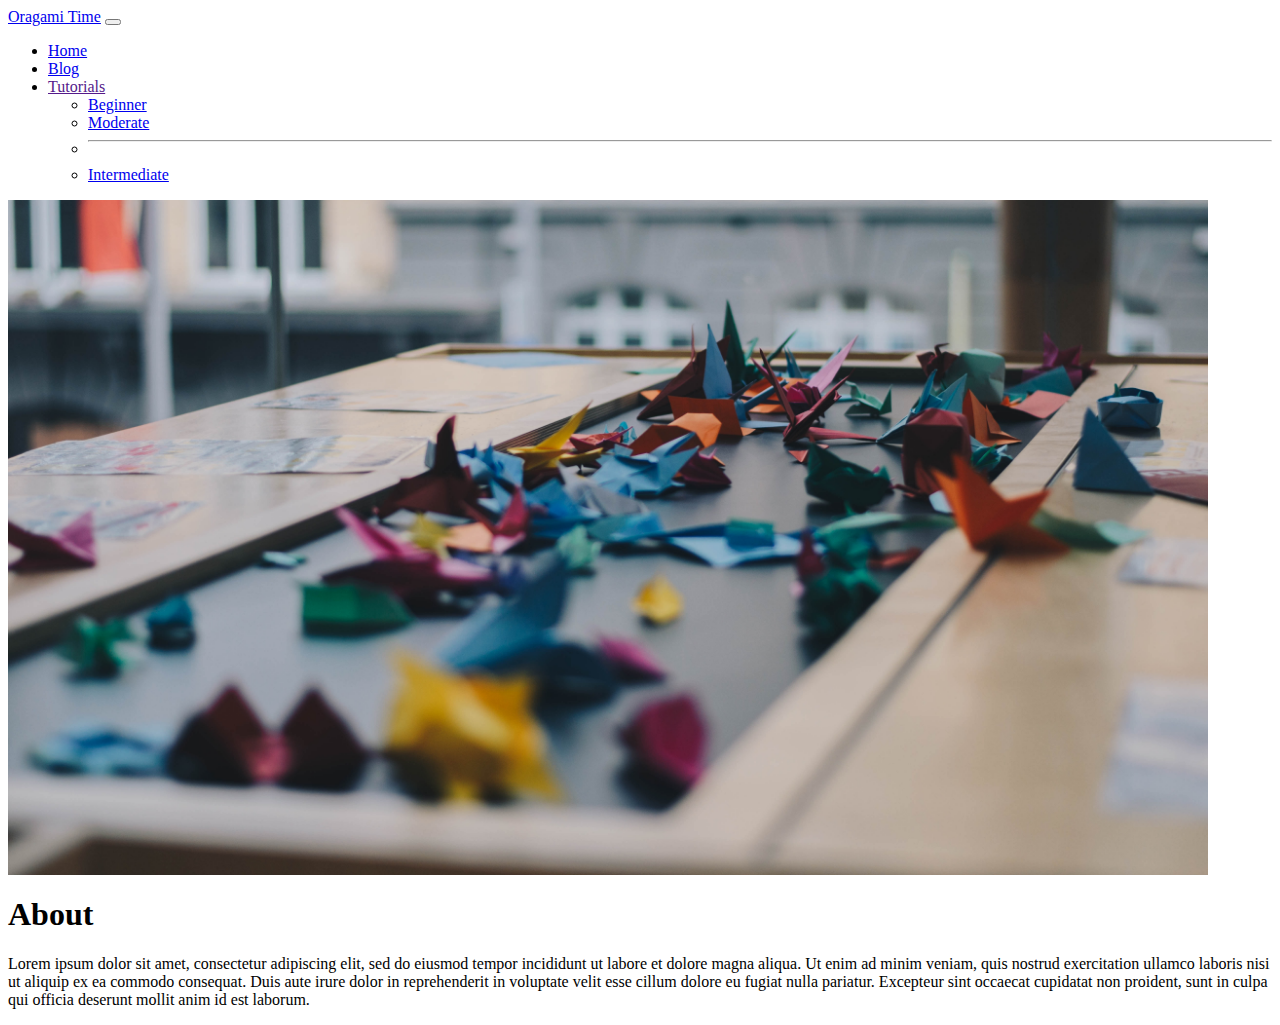
<file: Index.html>
<!DOCTYPE html/>
<html>

<head>
    <Title>Hobby Blog</Title>
    <meta http-equiv="Content-Type" content="text/html;charset=UTF-8">
    <link rel="stylesheet" href="../CSS/Style.css">
    <link rel="stylesheet" href="https://use.fontawesome.com/releases/v5.15.2/css/all.css"
        integrity="sha384-vSIIfh2YWi9wW0r9iZe7RJPrKwp6bG+s9QZMoITbCckVJqGCCRhc+ccxNcdpHuYu" crossorigin="anonymous">
    <link href="https://cdn.jsdelivr.net/npm/bootstrap@5.0.0-beta1/dist/css/bootstrap.min.css" rel="stylesheet"
        integrity="sha384-giJF6kkoqNQ00vy+HMDP7azOuL0xtbfIcaT9wjKHr8RbDVddVHyTfAAsrekwKmP1" crossorigin="anonymous">
</head>

<body>
    <!--nav bar-->
    <header>
        <nav class="navbar navbar-expand-lg navbar-dark bg-dark">
            <div class="container-fluid">
                <a class="navbar-brand" href="Index.html"><i class="fab fa-pushed"></i>Oragami Time</a>
                <button class="navbar-toggler" type="button" data-bs-toggle="collapse"
                    data-bs-target="#navbarSupportedContent" aria-controls="navbarSupportedContent"
                    aria-expanded="false" aria-label="Toggle navigation">
                    <span class="navbar-toggler-icon"></span>
                </button>
                <div class="collapse navbar-collapse" id="navbarSupportedContent">
                    <ul class="navbar-nav me-auto mb-2 mb-lg-0">
                        <li class="nav-item">
                            <a class="nav-link active" aria-current="page" href="Index.html">Home</a>
                        </li>
                        <li class="nav-item">
                            <a class="nav-link" href="blog.html">Blog</a>
                        </li>
                        <li class="nav-item dropdown">
                            <a class="nav-link dropdown-toggle" href="" id="navbarDropdown" role="button"
                                data-bs-toggle="dropdown" aria-expanded="false">
                                Tutorials
                            </a>
                            <ul class="dropdown-menu" aria-labelledby="navbarDropdown">
                                <li><a class="dropdown-item" href="easy.html">Beginner</a></li>
                                <li><a class="dropdown-item" href="mod.html">Moderate</a></li>
                                <li>
                                    <hr class="dropdown-divider">
                                </li>
                                <li><a class="dropdown-item" href="interm.html">Intermediate</a></li>
                            </ul>
                        </li>
                    </ul>
                </div>
            </div>
        </nav>
    </header>
    <!--Hero-->
    <img src="./images/dev-benjamin-MIoC_fhA7LU-unsplash.jpg" class="img-fluid"
        alt="Table filled with paper oragami">
    <!--About section-->
    <h1>About</h1>
    <p>Lorem ipsum dolor sit amet, consectetur adipiscing elit, sed do eiusmod tempor incididunt ut labore et dolore
        magna aliqua. Ut enim ad minim veniam, quis nostrud exercitation ullamco laboris nisi ut aliquip ex ea commodo
        consequat. Duis aute irure dolor in reprehenderit in voluptate velit esse cillum dolore eu fugiat nulla
        pariatur. Excepteur sint occaecat cupidatat non proident, sunt in culpa qui officia deserunt mollit anim id est
        laborum.</p>

    <script src="https://cdn.jsdelivr.net/npm/bootstrap@5.0.0-beta1/dist/js/bootstrap.bundle.min.js"
        integrity="sha384-ygbV9kiqUc6oa4msXn9868pTtWMgiQaeYH7/t7LECLbyPA2x65Kgf80OJFdroafW"
        crossorigin="anonymous"></script>

<!--UPDATED NAME-->
</body>

</html>
</file>
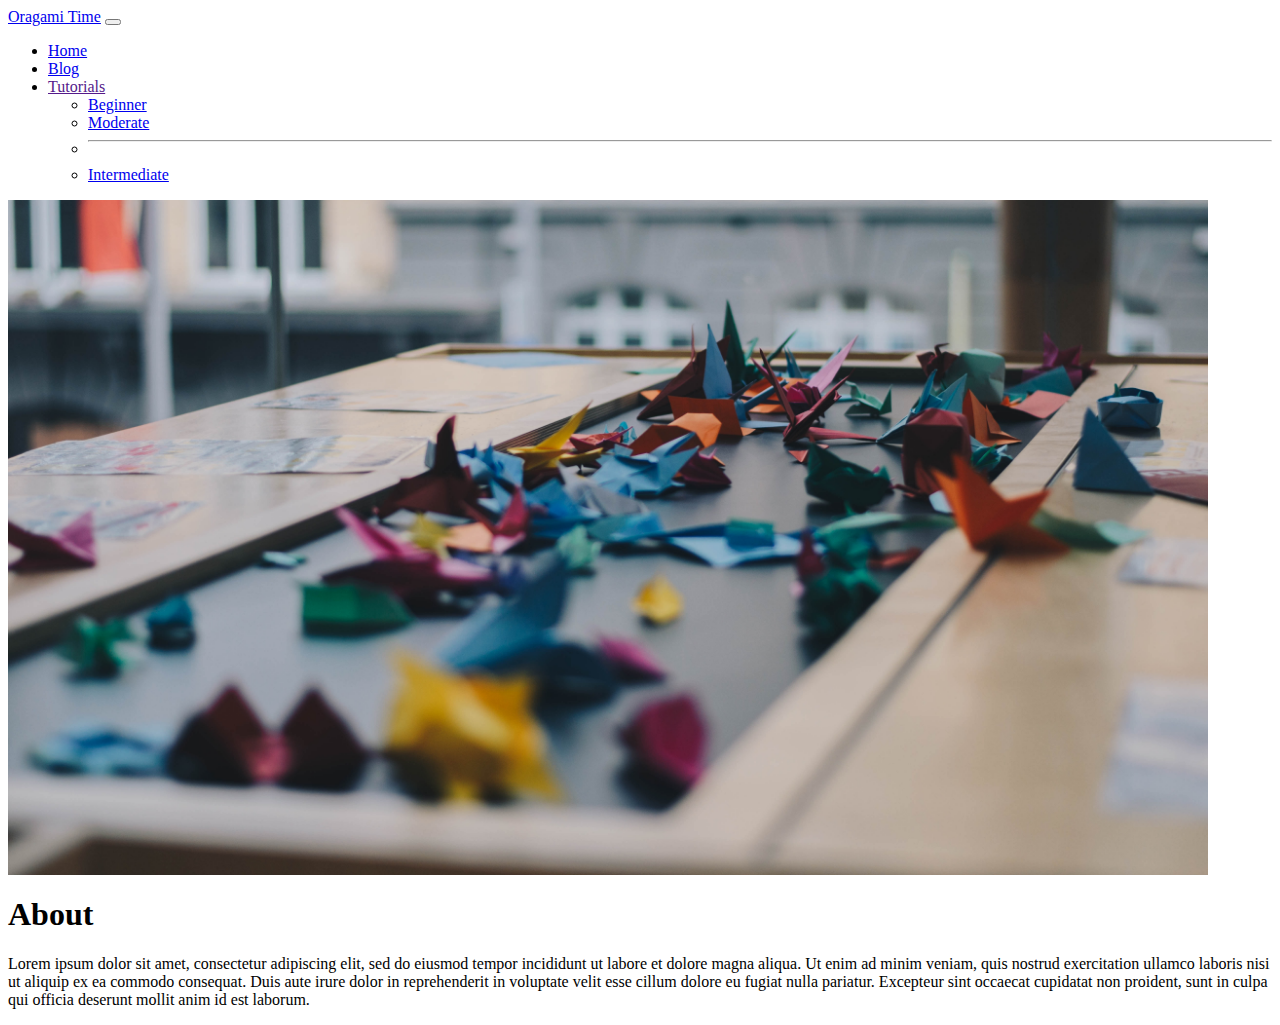
<file: index.html>
<!DOCTYPE html/>
<html>

<head>
    <Title>Hobby Blog</Title>
    <meta http-equiv="Content-Type" content="text/html;charset=UTF-8">
    <link rel="stylesheet" href="../CSS/Style.css">
    <link rel="stylesheet" href="https://use.fontawesome.com/releases/v5.15.2/css/all.css"
        integrity="sha384-vSIIfh2YWi9wW0r9iZe7RJPrKwp6bG+s9QZMoITbCckVJqGCCRhc+ccxNcdpHuYu" crossorigin="anonymous">
    <link href="https://cdn.jsdelivr.net/npm/bootstrap@5.0.0-beta1/dist/css/bootstrap.min.css" rel="stylesheet"
        integrity="sha384-giJF6kkoqNQ00vy+HMDP7azOuL0xtbfIcaT9wjKHr8RbDVddVHyTfAAsrekwKmP1" crossorigin="anonymous">
</head>

<body>
    <!--nav bar-->
    <header>
        <nav class="navbar navbar-expand-lg navbar-dark bg-dark">
            <div class="container-fluid">
                <a class="navbar-brand" href="index.html"><i class="fab fa-pushed"></i>Oragami Time</a>
                <button class="navbar-toggler" type="button" data-bs-toggle="collapse"
                    data-bs-target="#navbarSupportedContent" aria-controls="navbarSupportedContent"
                    aria-expanded="false" aria-label="Toggle navigation">
                    <span class="navbar-toggler-icon"></span>
                </button>
                <div class="collapse navbar-collapse" id="navbarSupportedContent">
                    <ul class="navbar-nav me-auto mb-2 mb-lg-0">
                        <li class="nav-item">
                            <a class="nav-link active" aria-current="page" href="index.html">Home</a>
                        </li>
                        <li class="nav-item">
                            <a class="nav-link" href="blog.html">Blog</a>
                        </li>
                        <li class="nav-item dropdown">
                            <a class="nav-link dropdown-toggle" href="" id="navbarDropdown" role="button"
                                data-bs-toggle="dropdown" aria-expanded="false">
                                Tutorials
                            </a>
                            <ul class="dropdown-menu" aria-labelledby="navbarDropdown">
                                <li><a class="dropdown-item" href="easy.html">Beginner</a></li>
                                <li><a class="dropdown-item" href="mod.html">Moderate</a></li>
                                <li>
                                    <hr class="dropdown-divider">
                                </li>
                                <li><a class="dropdown-item" href="interm.html">Intermediate</a></li>
                            </ul>
                        </li>
                    </ul>
                </div>
            </div>
        </nav>
    </header>
    <!--Hero-->
    <img src="./images/dev-benjamin-MIoC_fhA7LU-unsplash.jpg" class="img-fluid"
        alt="Table filled with paper oragami">
    <!--About section-->
    <h1>About</h1>
    <p>Lorem ipsum dolor sit amet, consectetur adipiscing elit, sed do eiusmod tempor incididunt ut labore et dolore
        magna aliqua. Ut enim ad minim veniam, quis nostrud exercitation ullamco laboris nisi ut aliquip ex ea commodo
        consequat. Duis aute irure dolor in reprehenderit in voluptate velit esse cillum dolore eu fugiat nulla
        pariatur. Excepteur sint occaecat cupidatat non proident, sunt in culpa qui officia deserunt mollit anim id est
        laborum.</p>

    <script src="https://cdn.jsdelivr.net/npm/bootstrap@5.0.0-beta1/dist/js/bootstrap.bundle.min.js"
        integrity="sha384-ygbV9kiqUc6oa4msXn9868pTtWMgiQaeYH7/t7LECLbyPA2x65Kgf80OJFdroafW"
        crossorigin="anonymous"></script>

<!--UPDATED NAME-->
</body>

</html>
</file>
<file: CSS/Style.css>
.img-fluid{
    max-width: 1200px;
}
</file>
